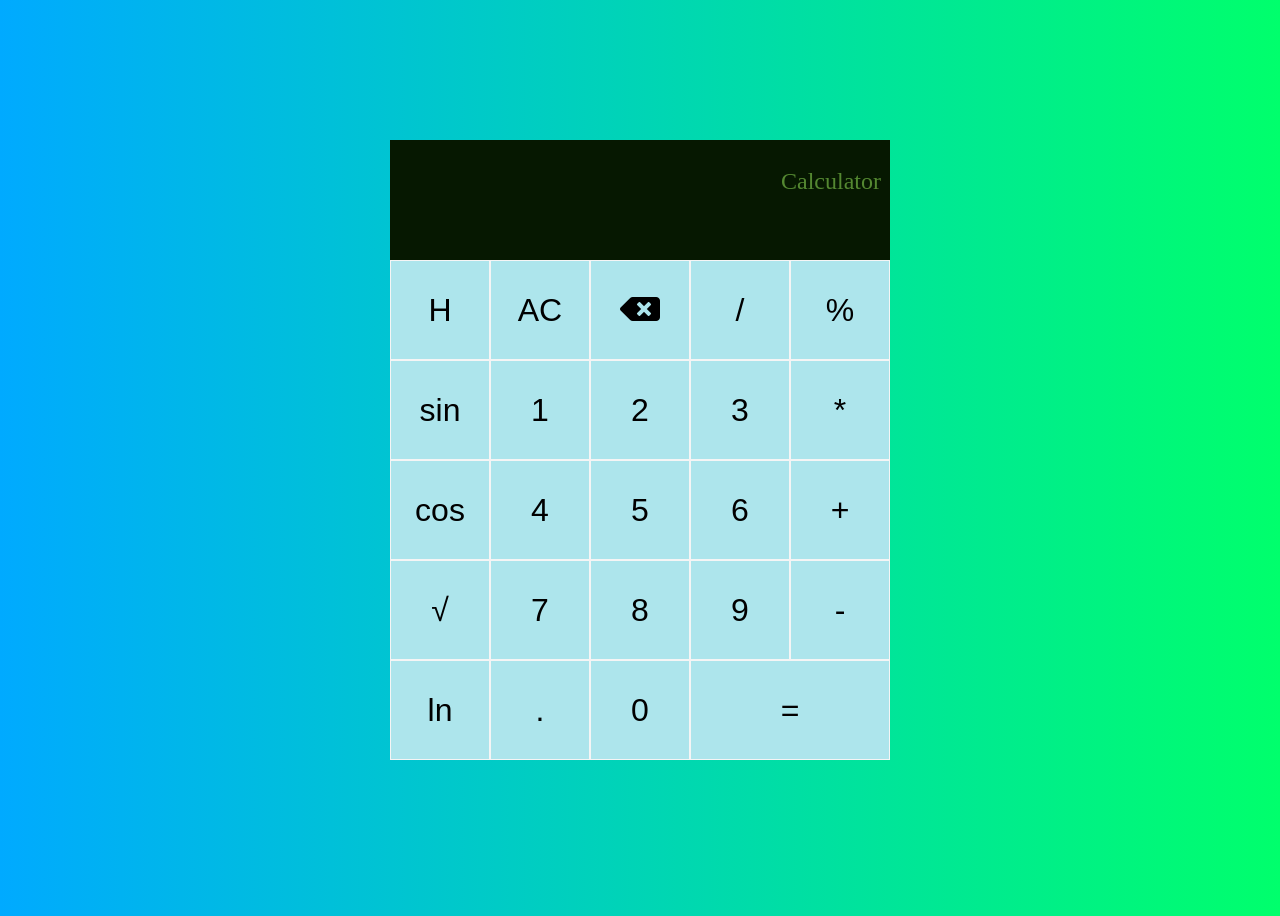
<file: index.html>
<!DOCTYPE html>
<html lang="en">

<head>
    <meta charset="UTF-8">
    <meta http-equiv="X-UA-Compatible" content="IE=edge">
    <meta name="viewport" content="width=device-width, initial-scale=1.0">
    <link rel="stylesheet" href="https://cdnjs.cloudflare.com/ajax/libs/font-awesome/5.15.3/css/all.min.css"
        integrity="sha512-iBBXm8fW90+nuLcSKlbmrPcLa0OT92xO1BIsZ+ywDWZCvqsWgccV3gFoRBv0z+8dLJgyAHIhR35VZc2oM/gI1w=="
        crossorigin="anonymous" referrerpolicy="no-referrer" />
    <title>calci</title>
    <link rel="stylesheet" href="calculator.css">

</head>

<body>
    <section>
    <div class="calculator_grid" id="calculator-grid">

        <div class="calculator_output">
            <div class="brand_name">Calculator</div>
            <div class="current_output" id="screen"> </div>
        </div>
     
        <button onclick="historyOfCalculation()" class="history">H</button>     <!-- we get history of calculation -->
        

        <button onclick="allclear()" class="ac">AC</button>
        <button onclick="del()" class="data-del"><i class="fas fa-backspace"></i></button>     <!--font awesome-->
        <button onclick="op('/')" class="data-op">/</button>
        <button onclick="op('%')" class="data-op">%</button>
        <button onclick="sin()" class="data-op">sin</button>
        <button onclick="number('1')" class="datan1">1</button>
        <button onclick="number('2')" class="datan2">2</button>
        <button onclick="number('3')" class="datan3">3</button>
        <button onclick="op('*')" class="data-op">*</button>
        <button onclick="cos()" class="data-op">cos</button>
        <button onclick="number('4')" class="datan4">4</button>
        <button onclick="number('5')" class="datan5">5</button>
        <button onclick="number('6')" class="datan6">6</button>
        <button onclick="op('+')" class="data-op">+</button>
        <button onclick="sqrt()" class="data-op">√</button>
        <button onclick="number('7')" class="datan7">7</button>
        <button onclick="number('8')" class="datan8">8</button>
        <button onclick="number('9')" class="datan9">9</button>
        <button onclick="op('-')" class="data-op">-</button>
        <button onclick="log()" class="data-op">ln</button>
        <button onclick="op('.')" class="datan">.</button>
        <button onclick="number('0')" class="datan0">0</button>
        <button onclick="ans()" class="span-two">=</button>
        
    </div>
</section>

<!-- history of calculation -->

    <section>
        <div id="hist">
            <ul id="historyList">

            </ul>
        </div>
    </section>
    <script src="calculator.js"></script>
</body>

</html>
</file>
<file: calculator.css>
body{
    padding: 0;
    margin: 0;
    background: linear-gradient(to right, #00AAFF, #00FF6C);
}
.calculator_grid  {
    display: grid;
    justify-content: center;
    align-content: center;
     
    min-height: 100vh;
    grid-template-columns: repeat(5,100px);
    grid-template-rows: minmax(120px,auto) repeat(5,100px);
}

.calculator_grid   > button{
    cursor: pointer;
    font-size: 2rem;
    border: 1px solid whitesmoke;
    background-color: rgb(173, 229, 236);
}

.calculator_grid  > button:hover{
    background-color: rgb(125, 230, 148);
}

.span-two{
    grid-column: span 2;
}

.calculator_output  {
    grid-column: 1/-1;
    background-color: rgb(6, 24, 1);
    display: flex;
    align-items: flex-end;
    justify-content: space-around;
    flex-direction: column;
    padding: 9px;
    word-wrap: break-word;

    word-break: break-all;
}

.calculator_output .brand_name {
    color: rgb(84, 136, 49);
    font-size: 1.5rem;
}

.calculator_output .current_output {
    color: rgb(197, 240, 170);
    font-size: 2.5rem;
     
}
</file>
